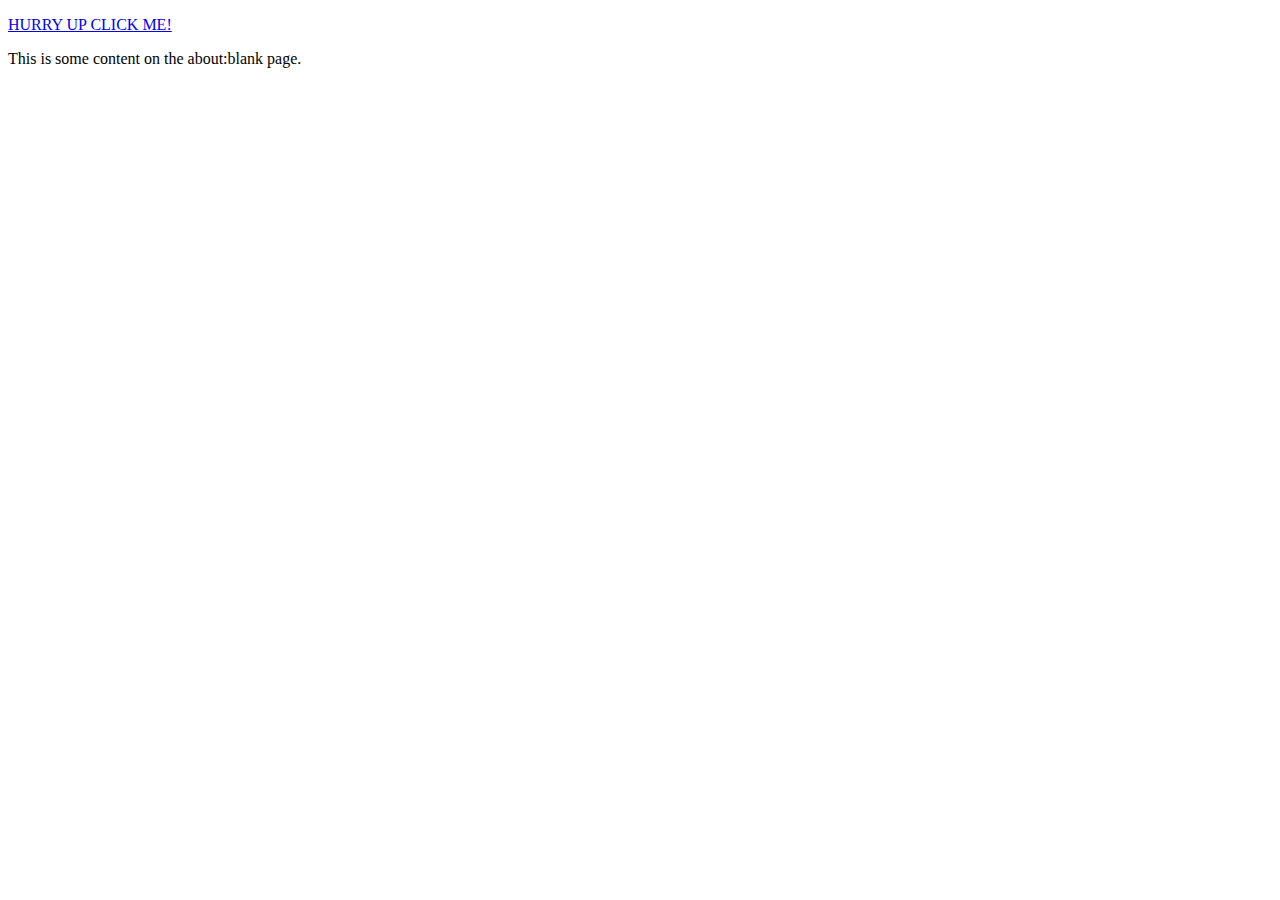
<file: Cookie-Clicker-Source-Code-master/testBlank/index.html>
<!DOCTYPE html>
<html lang="en">
<head>
    <meta charset="UTF-8">
    <meta http-equiv="X-UA-Compatible" content="IE=edge">
    <meta name="viewport" content="width=device-width, initial-scale=1.0">
    <title>about:blank</title>
</head>
<script>
    window.onload = function() {
        var content = document.createElement("p");
        content.innerHTML = "This is some content on the about:blank page.";
        document.body.appendChild(content);
    };
</script>
<body>
    <a href="about:blank" target="_top">
        <p>
            HURRY UP CLICK ME!
        </p>
    </a>
</body>
</html>
</file>
